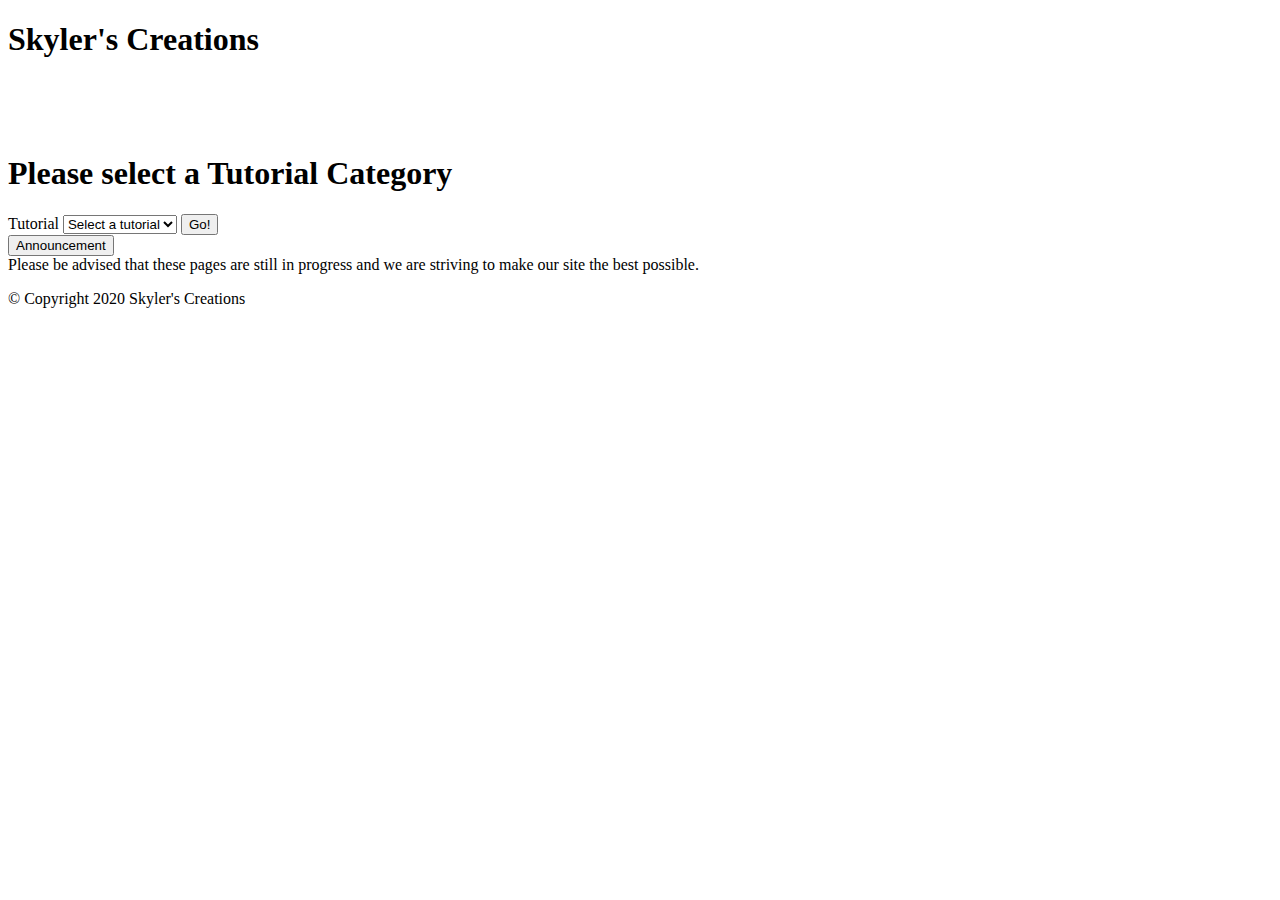
<file: Skyler's Site/index.html>
<!DOCTYPE html>
<html lang="en">
<head>
    <meta charset="UTF-8">
    <meta name="viewport" content="width=device-width, initial-scale=1.0">
    <!-- CSS -->
<link rel="stylesheet" href="https://cdn.jsdelivr.net/npm/bootstrap@4.5.3/dist/css/bootstrap.min.css" integrity="sha384-TX8t27EcRE3e/ihU7zmQxVncDAy5uIKz4rEkgIXeMed4M0jlfIDPvg6uqKI2xXr2" crossorigin="anonymous">

<!-- jQuery and JS bundle w/ Popper.js -->
<script src="https://code.jquery.com/jquery-3.5.1.slim.min.js" integrity="sha384-DfXdz2htPH0lsSSs5nCTpuj/zy4C+OGpamoFVy38MVBnE+IbbVYUew+OrCXaRkfj" crossorigin="anonymous"></script>
<script src="https://cdn.jsdelivr.net/npm/bootstrap@4.5.3/dist/js/bootstrap.bundle.min.js" integrity="sha384-ho+j7jyWK8fNQe+A12Hb8AhRq26LrZ/JpcUGGOn+Y7RsweNrtN/tE3MoK7ZeZDyx" crossorigin="anonymous"></script>
    <title>Skyler's Site</title>
</head>
<body>
    <div class="container-fluid text-center">
        <h1 class="display-3">Skyler&apos;s Creations</h1>
        <br>
        <br>
        <br>
    </div>
    <div class="container-fluid text-center">
        <h1>Please select a Tutorial Category</h1>
    </div>
    <div class="container mt-5 text-center">
            <div class="form-group">
              <label>Tutorial</label>
              <select class="form-control" id="view">
                <option value="1">Select a tutorial</option>
                <option value="2">Origami</option>
                <option value="3">Lego</option>
              </select>
              <button class="btn btn-primary mt-3" onclick="goToPage()">Go!</button>
              <br>
              <i id="error-msg"></i>
            </div>
    </div>
    <div class="container-fluid">
        <button type="button" class="btn btn-primary" data-toggle="modal" data-target=".bd-example-modal-sm" title="Click to open">Announcement</button>

        <div class="modal fade bd-example-modal-sm" tabindex="-1" role="dialog" aria-labelledby="myModal" aria-hidden="true" id="myModal">
            <div class="modal-dialog modal-sm">
            <div class="modal-content px-5 py-5">
                Please be advised that these pages are still in progress and we are striving to
                make our site the best possible.
            </div>
            </div>
        </div>
    </div>
    <p>&copy; Copyright 2020 Skyler&apos;s Creations</p>
</body>
<script src="script/Gotopage.js"></script>
</html>
</file>
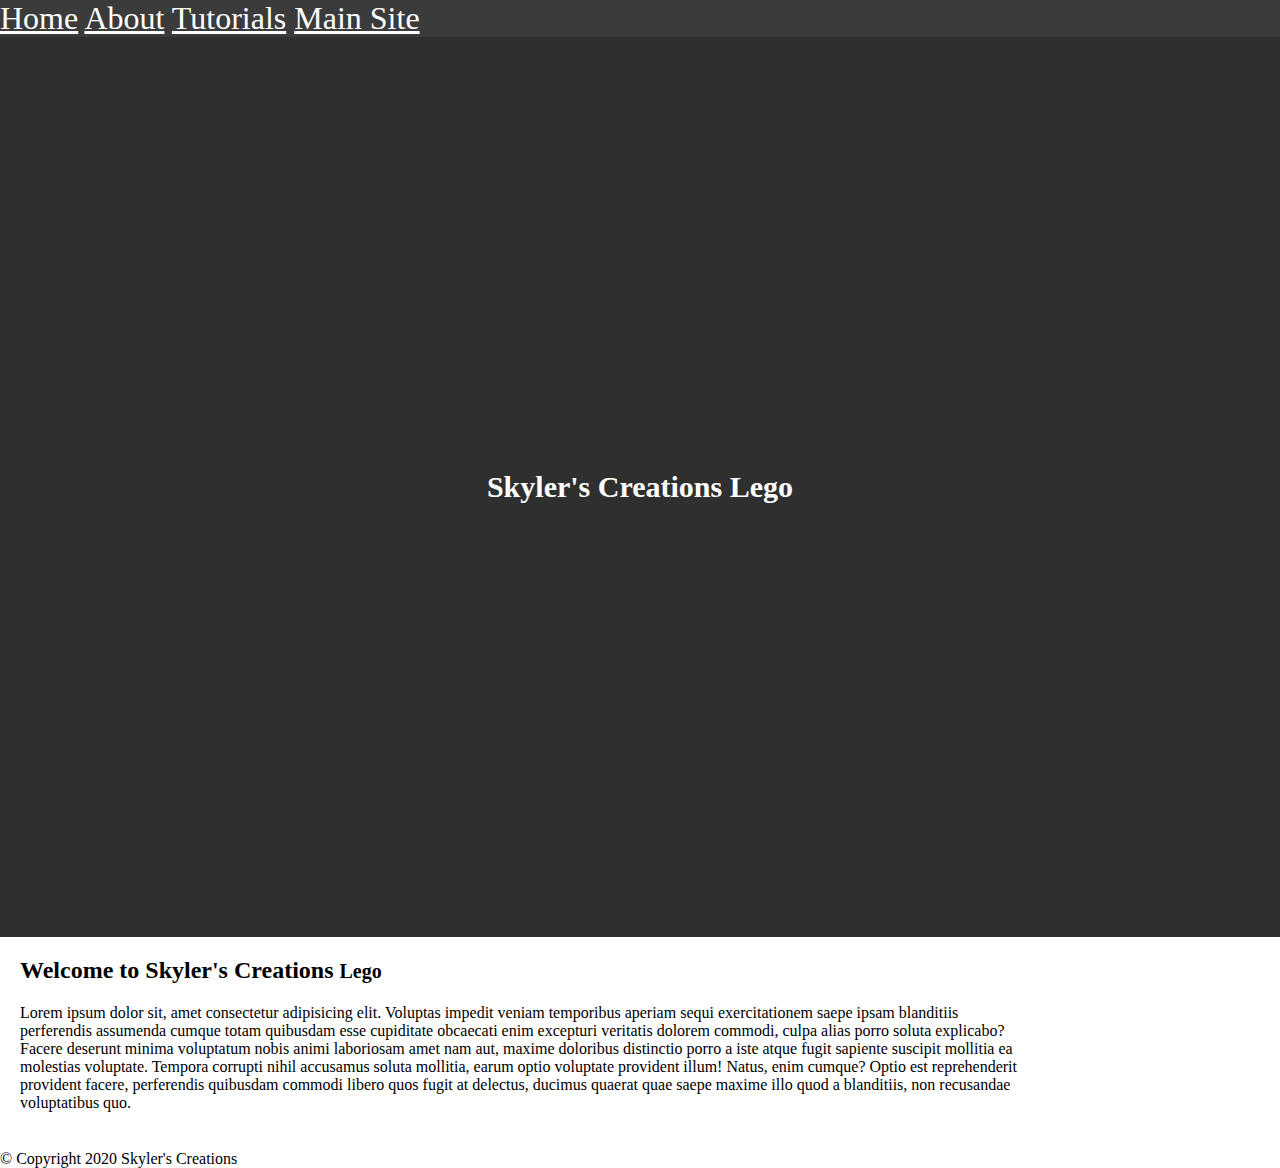
<file: Skyler's Site/Lego-site/index.html>
<!DOCTYPE html>
<html lang="en">
<head>
    <meta charset="UTF-8">
    <meta name="viewport" content="width=device-width, initial-scale=1.0">
    <title>Skyler's Creations Lego</title>
        <!-- CSS -->
<link rel="stylesheet" href="https://cdn.jsdelivr.net/npm/bootstrap@4.5.3/dist/css/bootstrap.min.css" integrity="sha384-TX8t27EcRE3e/ihU7zmQxVncDAy5uIKz4rEkgIXeMed4M0jlfIDPvg6uqKI2xXr2" crossorigin="anonymous">

<!-- jQuery and JS bundle w/ Popper.js -->
<script src="https://code.jquery.com/jquery-3.5.1.slim.min.js" integrity="sha384-DfXdz2htPH0lsSSs5nCTpuj/zy4C+OGpamoFVy38MVBnE+IbbVYUew+OrCXaRkfj" crossorigin="anonymous"></script>
<script src="https://cdn.jsdelivr.net/npm/bootstrap@4.5.3/dist/js/bootstrap.bundle.min.js" integrity="sha384-ho+j7jyWK8fNQe+A12Hb8AhRq26LrZ/JpcUGGOn+Y7RsweNrtN/tE3MoK7ZeZDyx" crossorigin="anonymous"></script>
</head>
<body>
<nav class="nav justify-content-center" style="font-size: xx-large; color:white;">
        <a class="nav-link active" href="index.html" style="color: white;">Home</a>
        <a class="nav-link" href="About.html" style="color: white;">About</a>
        <a class="nav-link" href="Tutorials.html" style="color: white;">Tutorials</a>
        <a class="nav-link" href="../index.html" style="color: white;">Main Site</a>
    </nav>      
        <div class="bg">
            <div class="message">
                <h1>Skyler's Creations Lego</h1>
            </div>
        </div>
    <div class="my-5" style="margin-left: 20px; margin-top: 10px;">
        <h2>Welcome to Skyler&apos;s Creations <small class="text-muted h4">Lego</small> </h2>
        <p style="margin-right: 20%; margin-bottom: 20px;">Lorem ipsum dolor sit, amet consectetur adipisicing elit. Voluptas impedit veniam temporibus aperiam sequi exercitationem saepe ipsam blanditiis perferendis assumenda cumque totam quibusdam esse cupiditate obcaecati enim excepturi veritatis dolorem commodi, culpa alias porro soluta explicabo? Facere deserunt minima voluptatum nobis animi laboriosam amet nam aut, maxime doloribus distinctio porro a iste atque fugit sapiente suscipit mollitia ea molestias voluptate. Tempora corrupti nihil accusamus soluta mollitia, earum optio voluptate provident illum! Natus, enim cumque? Optio est reprehenderit provident facere, perferendis quibusdam commodi libero quos fugit at delectus, ducimus quaerat quae saepe maxime illo quod a blanditiis, non recusandae voluptatibus quo.</p>
        <br>
    </div>
</body>
&copy; Copyright 2020 Skyler&apos;s Creations
</html>

<style>
    body, html {
  height: 100%;
  margin: 0px;
  padding: 0px;
}
.bg { 
    /* The image used */
    background-image:   linear-gradient(
    rgba(0, 0, 0, 0.815), 
    rgba(0, 0, 0, 0.815)
  ), url("https://images.unsplash.com/photo-1575470522418-b88b692b8084?ixlib=rb-1.2.1&ixid=MXwxMjA3fDB8MHxwaG90by1wYWdlfHx8fGVufDB8fHw%3D&auto=format&fit=crop&w=1366&q=80");
  
    /* Full height */
    height: 100%; 
  
    /* Center and scale the image nicely */
    background-position: center;
    background-repeat: no-repeat;
    background-size: cover;
    color: white;
    display: flex;
    align-items: center;
    justify-content: center;
}

h1{
    margin:0px;
    display: inline;
    font-size: 50px;
}

@media only screen and (max-width: 1679px){
    h1{
        font-size: 30px;
    }
}
.nav{
    background: 
    linear-gradient(
      rgba(0, 0, 0, 0.767), 
      rgba(0, 0, 0, 0.767)
    ),
    url(https://images.unsplash.com/photo-1587654780291-39c9404d746b?ixlib=rb-1.2.1&ixid=MXwxMjA3fDB8MHxzZWFyY2h8MXx8bGVnb3xlbnwwfHwwfA%3D%3D&auto=format&fit=crop&w=500&q=60);
    -webkit-background-size: cover;
    -moz-background-size: cover;
    -o-background-size: cover;
    background-size: cover;
    /* Center and scale the image nicely */
    background-position: center;
    background-repeat: no-repeat;
    background-size: cover;
}
a:hover{
    color: white;
}
</style>
</file>
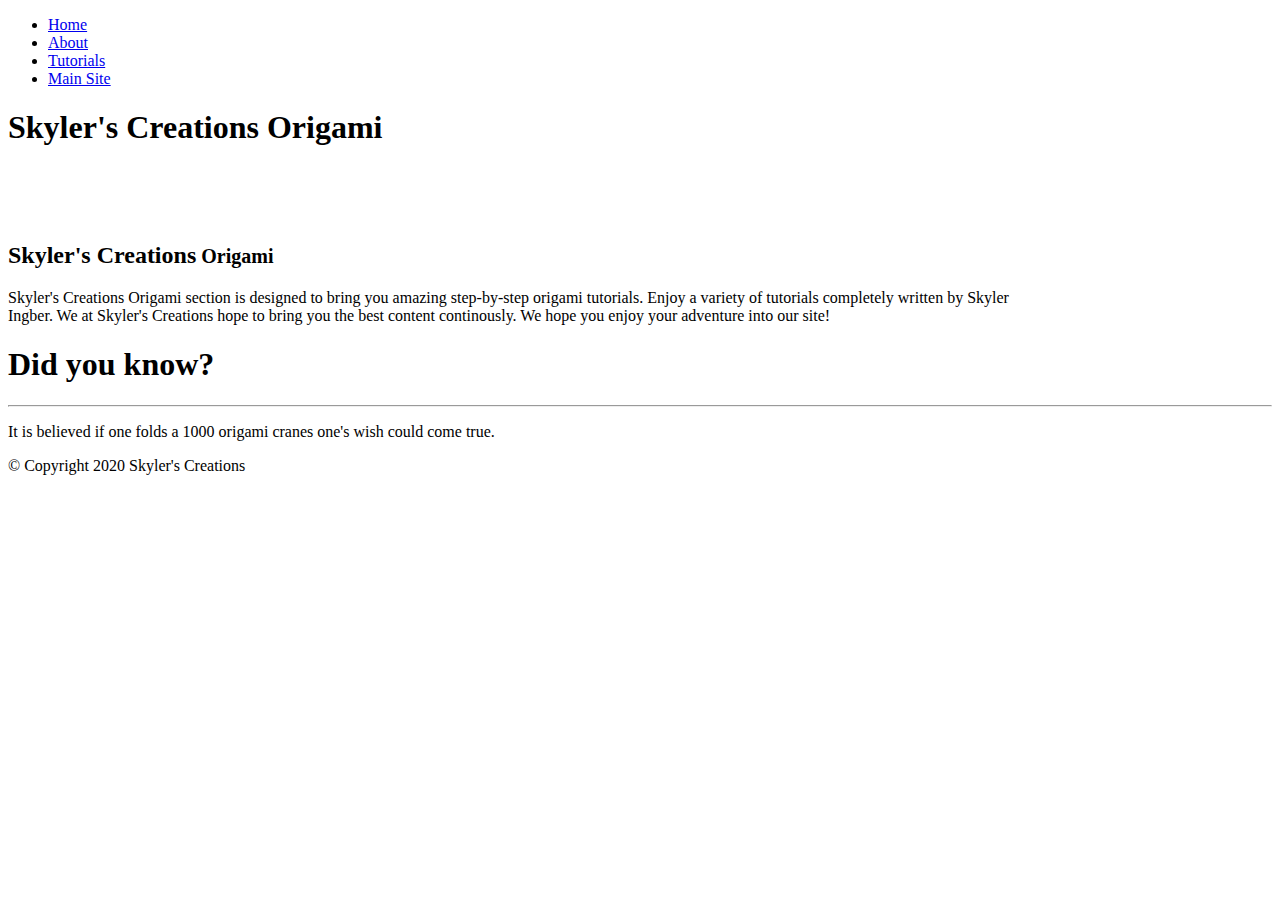
<file: Skyler's Site/Origami-site/index.html>
<!DOCTYPE html>
<html lang="en">
<head>
    <meta charset="UTF-8">
    <meta name="viewport" content="width=device-width, initial-scale=1.0">
    <!-- CSS -->
<link rel="stylesheet" href="https://cdn.jsdelivr.net/npm/bootstrap@4.5.3/dist/css/bootstrap.min.css" integrity="sha384-TX8t27EcRE3e/ihU7zmQxVncDAy5uIKz4rEkgIXeMed4M0jlfIDPvg6uqKI2xXr2" crossorigin="anonymous">

<!-- jQuery and JS bundle w/ Popper.js -->
<script src="https://code.jquery.com/jquery-3.5.1.slim.min.js" integrity="sha384-DfXdz2htPH0lsSSs5nCTpuj/zy4C+OGpamoFVy38MVBnE+IbbVYUew+OrCXaRkfj" crossorigin="anonymous"></script>
<script src="https://cdn.jsdelivr.net/npm/bootstrap@4.5.3/dist/js/bootstrap.bundle.min.js" integrity="sha384-ho+j7jyWK8fNQe+A12Hb8AhRq26LrZ/JpcUGGOn+Y7RsweNrtN/tE3MoK7ZeZDyx" crossorigin="anonymous"></script>
    <title>Skyler's Creations Origami</title>
</head>
<nav class="navbar navbar-expand-lg navbar-light bg-light">
    <ul class="navbar-nav mr-auto">
        <li class="nav-item active">
            <a class="nav-link" href="index.html">Home</a></li>
        <li class="nav-item">
            <a href="About.html" class="nav-link"> About</a></li>
        <li class="nav-item"> 
            <a href="Tutorials.html" class="nav-link">Tutorials</a>
        </li>
        <li class="nav-item">
            <a href="../index.html" class="nav-link">Main Site</a>
        </li>
    </ul>
</nav>
<div class="container-fluid text-center">
    <h1 class="display-3">Skyler&apos;s Creations<span class="text-muted h3"> Origami</span></h1>
    <br>
    <br>
    <br>
</div>
<div class="container-fluid">
    <h2>Skyler&apos;s Creations<small class="text-muted h5"> Origami</small></h2>
    <p style="margin-right: 20%;" class="lead">Skyler&apos;s Creations Origami section is designed to bring you amazing step-by-step origami tutorials. Enjoy a variety of tutorials completely written by Skyler Ingber. We at Skyler's Creations hope to bring you the best content continously. We hope you enjoy your adventure into our site!</p>
    <div class="jumbotron">
        <h1 class="display-4">Did you know?</h1>
        <hr class="my-4">
        <p class="lead">It is believed if one folds a 1000 origami cranes one&apos;s wish could come true.</p>
    </div>
</div>
&copy; Copyright 2020 Skyler&apos;s Creations
</html>
</file>
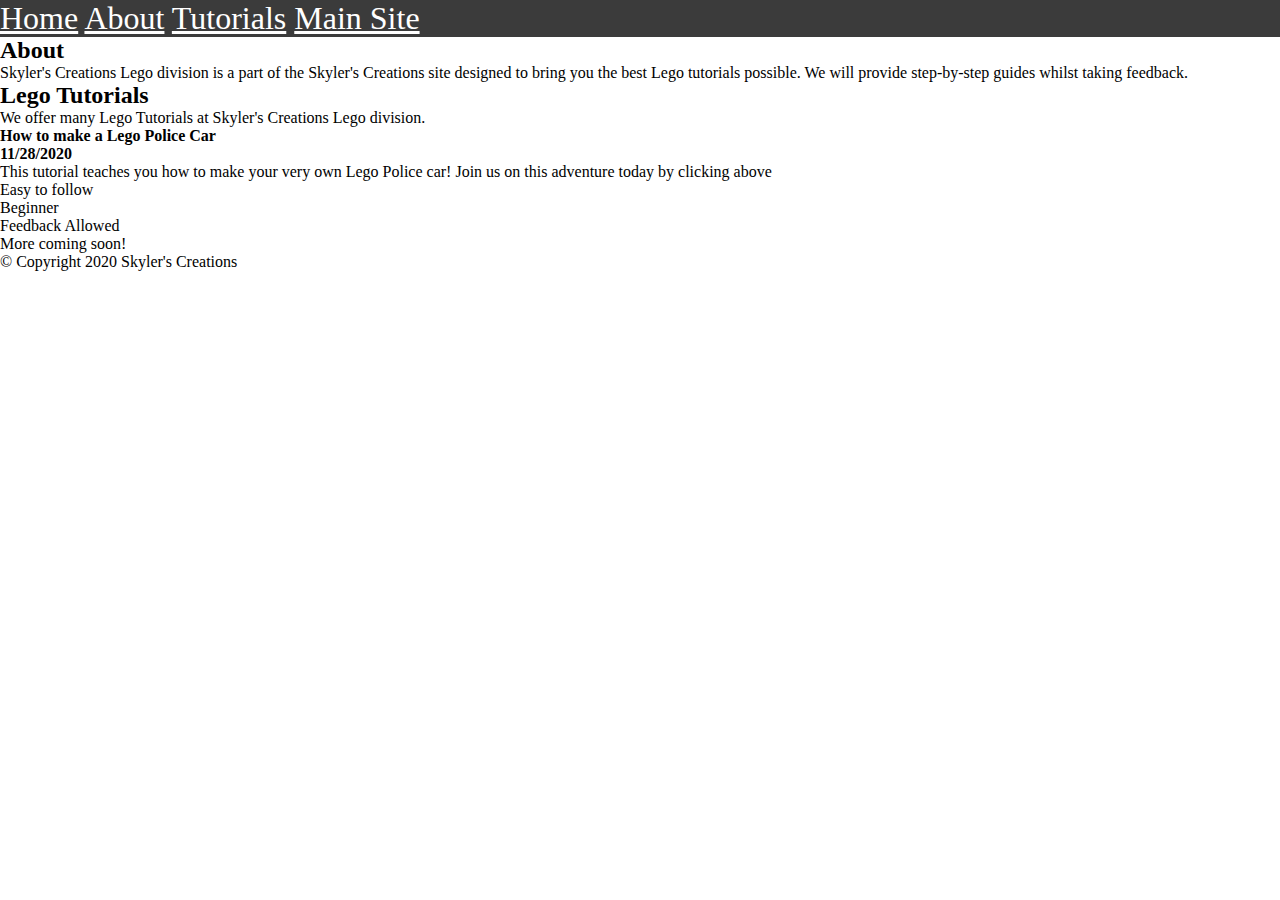
<file: Skyler's Site/Lego-site/About.html>
<!DOCTYPE html>
<html lang="en">
<head>
    <meta charset="UTF-8">
    <meta name="viewport" content="width=device-width, initial-scale=1.0">
    <title>Skyler's Creations Lego | About</title>
    <link rel="stylesheet" href="https://cdn.jsdelivr.net/npm/bootstrap@4.5.3/dist/css/bootstrap.min.css" integrity="sha384-TX8t27EcRE3e/ihU7zmQxVncDAy5uIKz4rEkgIXeMed4M0jlfIDPvg6uqKI2xXr2" crossorigin="anonymous">

<!-- jQuery and JS bundle w/ Popper.js -->
<script src="https://code.jquery.com/jquery-3.5.1.slim.min.js" integrity="sha384-DfXdz2htPH0lsSSs5nCTpuj/zy4C+OGpamoFVy38MVBnE+IbbVYUew+OrCXaRkfj" crossorigin="anonymous"></script>
<script src="https://cdn.jsdelivr.net/npm/bootstrap@4.5.3/dist/js/bootstrap.bundle.min.js" integrity="sha384-ho+j7jyWK8fNQe+A12Hb8AhRq26LrZ/JpcUGGOn+Y7RsweNrtN/tE3MoK7ZeZDyx" crossorigin="anonymous"></script>
</head>
<body>
    <nav class="nav justify-content-center" style="font-size: xx-large; color:white;">
        <a class="nav-link active" href="index.html" style="color: white;">Home</a>
        <a class="nav-link" href="About.html" style="color: white;">About</a>
        <a class="nav-link" href="Tutorials.html" style="color: white;">Tutorials</a>
        <a class="nav-link" href="../index.html" style="color: white;">Main Site</a>
    </nav>     
    <div class="container">
        <div class="row">
            <div class="col mr-3">
                <h2>About</h2>
                <p class="lead">Skyler&apos;s Creations Lego division is a part of the Skyler&apos;s Creations site designed to bring you the best Lego tutorials possible. We will provide step-by-step guides whilst taking feedback. </p>
            </div>
            <div class="col">
                <h2> Lego Tutorials</h2> 
                <p class="lead">We offer many Lego Tutorials at Skyler&apos;s Creations Lego division. </p>
                <div class="card mb-3">
                    <div class="card-body">
                        <div class="mx-3">
                            <h4>How to make a Lego Police Car</h4>
                            <div><strong>11/28/2020</strong></div>
                            This tutorial teaches you how to make your very own Lego Police car! Join us on this adventure today by clicking above
                            <ul class="list-group list-group-flush">
                                <li class="list-group-item">Easy to follow</li>
                                <li class="list-group-item">Beginner</li>
                                <li class="list-group-item">Feedback Allowed</li>
                            </ul>
                        </div>
                    </div>
                </div>
                <div class="text-center">
                    More coming soon!
                </div>
            </div>
        </div>
    </div>
</body>
&copy; Copyright 2020 Skyler&apos;s Creations
</html>
<style>
   *{
  margin: 0px;
  padding: 0px;
}
    .nav{
    background: 
    linear-gradient(
      rgba(0, 0, 0, 0.767), 
      rgba(0, 0, 0, 0.767)
    ),
    url(https://images.unsplash.com/photo-1587654780291-39c9404d746b?ixlib=rb-1.2.1&ixid=MXwxMjA3fDB8MHxzZWFyY2h8MXx8bGVnb3xlbnwwfHwwfA%3D%3D&auto=format&fit=crop&w=500&q=60);
    -webkit-background-size: cover;
    -moz-background-size: cover;
    -o-background-size: cover;
    background-size: cover;
    /* Center and scale the image nicely */
    background-position: center;
    background-repeat: no-repeat;
    background-size: cover;
}
a:hover{
    color: white;
}
.col{
    margin:0px;
    padding: 0px;
}
</style>
</file>
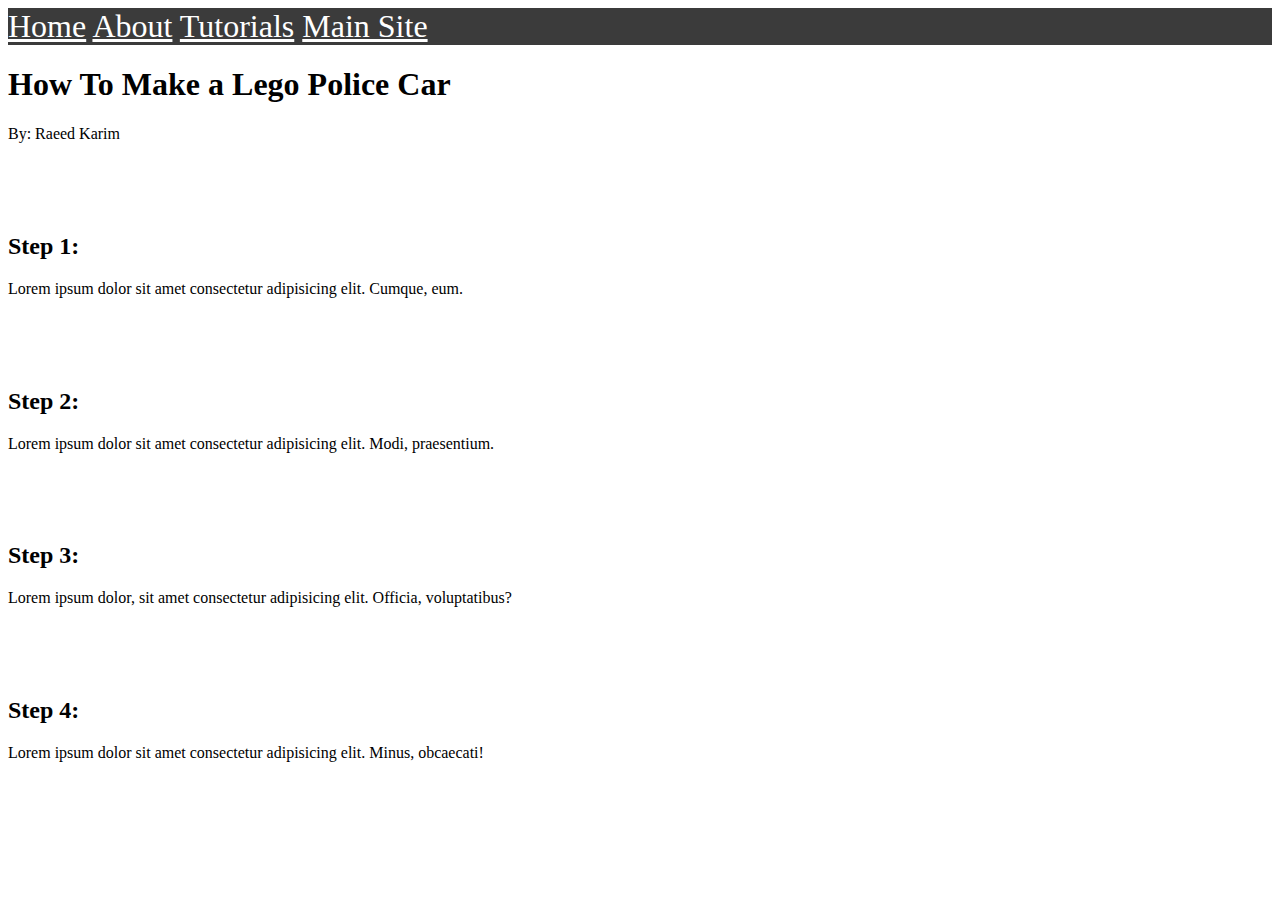
<file: Skyler's Site/Lego-site/tutorials/LegoPoliceCar.html>
<!DOCTYPE html>
<html lang="en">
<head>
    <meta charset="UTF-8">
    <meta name="viewport" content="width=device-width, initial-scale=1.0">
    <title>How to make a Lego Police Car</title>
    <link rel="stylesheet" href="https://cdn.jsdelivr.net/npm/bootstrap@4.5.3/dist/css/bootstrap.min.css" integrity="sha384-TX8t27EcRE3e/ihU7zmQxVncDAy5uIKz4rEkgIXeMed4M0jlfIDPvg6uqKI2xXr2" crossorigin="anonymous">

    <!-- jQuery and JS bundle w/ Popper.js -->
    <script src="https://code.jquery.com/jquery-3.5.1.slim.min.js" integrity="sha384-DfXdz2htPH0lsSSs5nCTpuj/zy4C+OGpamoFVy38MVBnE+IbbVYUew+OrCXaRkfj" crossorigin="anonymous"></script>
    <script src="https://cdn.jsdelivr.net/npm/bootstrap@4.5.3/dist/js/bootstrap.bundle.min.js" integrity="sha384-ho+j7jyWK8fNQe+A12Hb8AhRq26LrZ/JpcUGGOn+Y7RsweNrtN/tE3MoK7ZeZDyx" crossorigin="anonymous"></script>
</head>
<body>
    <nav class="nav justify-content-center" style="font-size: xx-large; color:white;">
        <a class="nav-link active" href="../index.html" style="color: white;">Home</a>
        <a class="nav-link" href="../About.html" style="color: white;">About</a>
        <a class="nav-link" href="../Tutorials.html" style="color: white;">Tutorials</a>
        <a class="nav-link" href="../../index.html" style="color: white;">Main Site</a>
    </nav>   
    <div class="container-fluid text-center">
        <h1 class="mt-5">How To Make a Lego Police Car</h1>
        <p class="lead">By: Raeed Karim</p>
        <br>
        <br>
        <br>
        <h2>Step 1:</h2>
        <p class="lead">Lorem ipsum dolor sit amet consectetur adipisicing elit. Cumque, eum.</p>
        <br>
        <br>
        <br>
        <h2>Step 2:</h2>
        <p class="lead">Lorem ipsum dolor sit amet consectetur adipisicing elit. Modi, praesentium.</p>
        <br>
        <br>
        <br>
        <h2>Step 3:</h2>
        <p class="lead">Lorem ipsum dolor, sit amet consectetur adipisicing elit. Officia, voluptatibus?</p>
        <br>
        <br>
        <br>
        <h2>Step 4:</h2>
        <p class="lead">Lorem ipsum dolor sit amet consectetur adipisicing elit. Minus, obcaecati!</p>
    </div>
</body>
</html>
<style>
    .nav{
    background: 
    linear-gradient(
      rgba(0, 0, 0, 0.767), 
      rgba(0, 0, 0, 0.767)
    ),
    url(https://images.unsplash.com/photo-1587654780291-39c9404d746b?ixlib=rb-1.2.1&ixid=MXwxMjA3fDB8MHxzZWFyY2h8MXx8bGVnb3xlbnwwfHwwfA%3D%3D&auto=format&fit=crop&w=500&q=60);
    -webkit-background-size: cover;
    -moz-background-size: cover;
    -o-background-size: cover;
    background-size: cover;
    /* Center and scale the image nicely */
    background-position: center;
    background-repeat: no-repeat;
    background-size: cover;
}
.nav a:hover{
    color: white;
}
</style>
</file>
